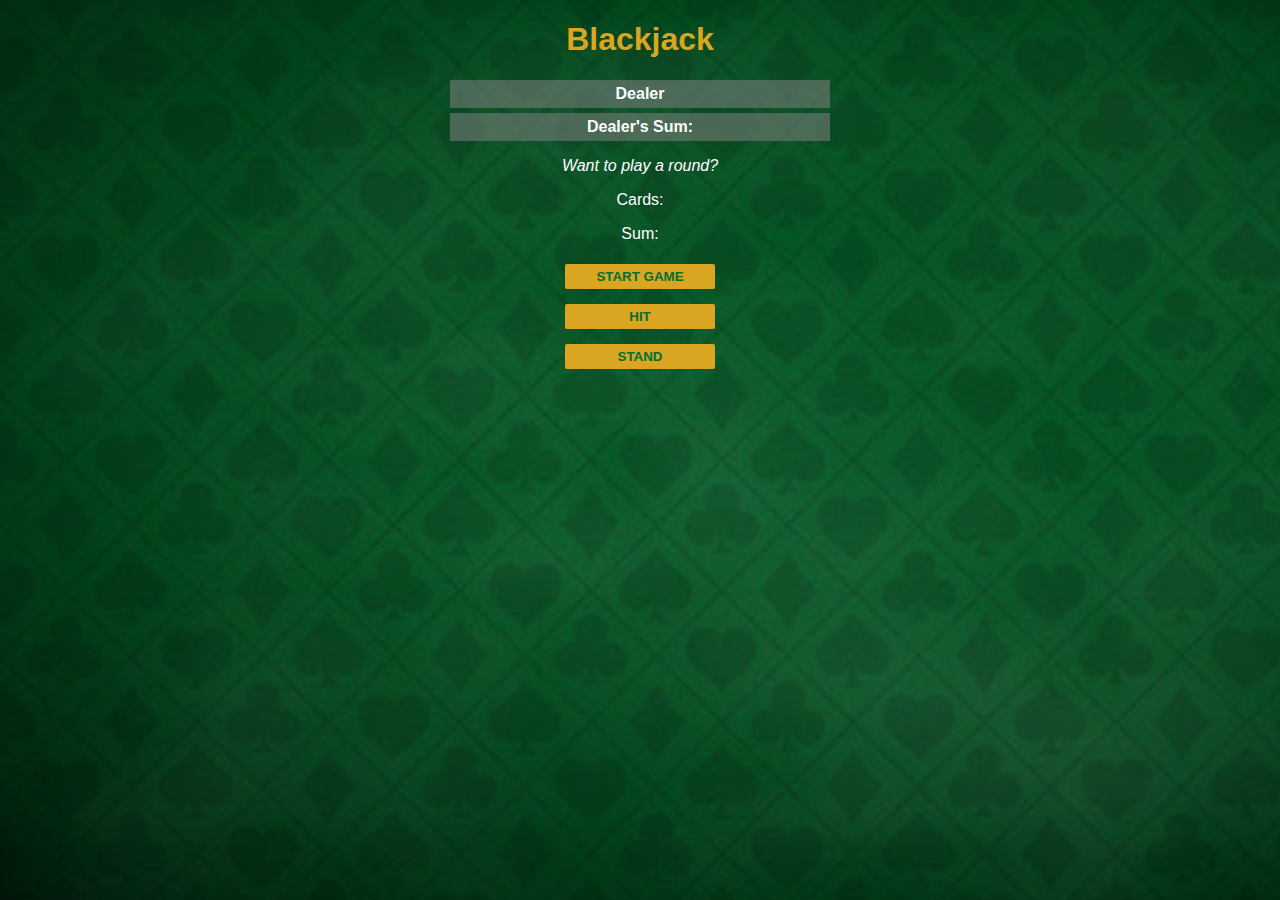
<file: blackjack/index.html>
<!DOCTYPE html>
<html lang="en">
<head>
    <meta charset="UTF-8">
    <meta name="viewport" content="width=device-width, initial-scale=1.0">
    <title>Blackjack</title>
    <link rel="stylesheet" href="index.css">
</head>
<body>
    <h1>Blackjack</h1>
    <p id="dealer-el">Dealer</p>
    <p id="dealerSum-el">Dealer's Sum:</p>
    <p id="message-el">Want to play a round?</p>
    <p id="cards-el">Cards:</p>
    <p id="sum-el">Sum:</p>
    <div class="button">
        <button onclick="startGame()">START GAME</button>
        <button onclick="newCard()">HIT</button>
        <button onclick="stand()">STAND</button>
    </div>
    <script src="index.js"></script>
</body>
</file>
<file: blackjack/index.css>
body {
    font-family: 'Trebuchet MS', 'Lucida Sans Unicode', 'Lucida Grande', 'Lucida Sans', Arial, sans-serif;
    text-align: center;
    color: white;
    background-image: url(images/bg.jpeg);
    background-size: 175vh;
}

h1 {
    color: goldenrod;
}

#dealer-el, #dealerSum-el {
    font-weight: bolder;
    background-color: rgba(130, 130, 130, 0.543);
    width: 30%;
    margin: 5px auto; 
    padding: 5px 0;
}

#message-el {
    font-style: italic;
}

.button {
    display: flex;
    gap: 5px;
    align-items: center;
    flex-direction: column;
    flex-wrap: nowrap;
}

button {
    color: #016f32;
    width: 150px;
    background-color: goldenrod;
    font-weight: bold;
    padding: 5px 5px;
    border: none;
    border-radius: 2px;
    margin: 5px 0;
}
</file>
